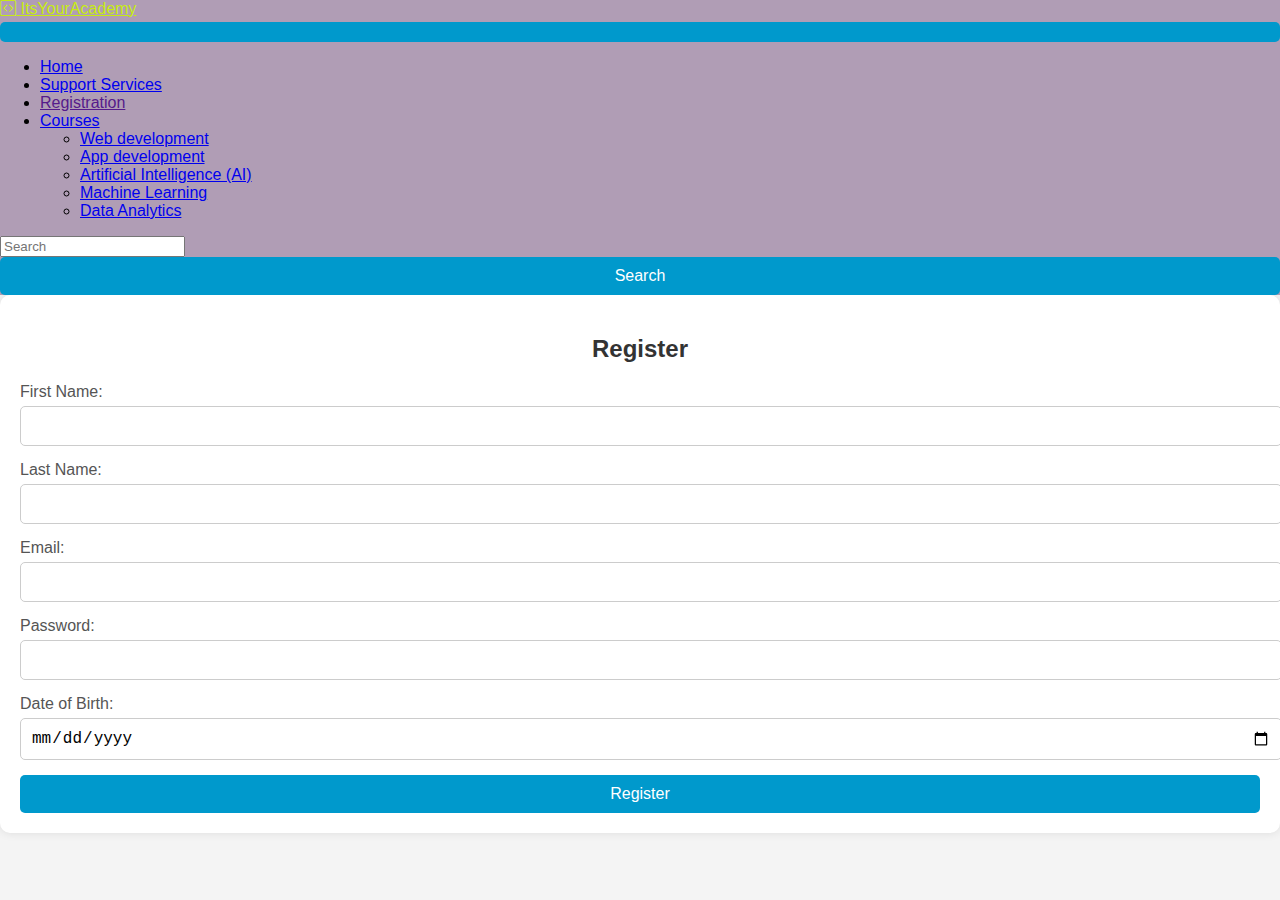
<file: registration.html>
<!doctype html>
<html lang="en">

<head>
    <meta charset="utf-8">
    <meta name="viewport" content="width=device-width, initial-scale=1">
    <title>NoLimits.com</title>


    <link rel="apple-touch-icon" sizes="180x180" href="favicon/apple-touch-icon.png">
    <link rel="icon" type="image/png" sizes="32x32" href="favicon/favicon-32x32.png">
    <link rel="icon" type="image/png" sizes="16x16" href="favicon/favicon-16x16.png">
    <link rel="manifest" href="facicon/site.webmanifest">
    <link rel="mask-icon" href="favicon/safari-pinned-tab.svg" color="#5bbad5">
    <meta name="msapplication-TileColor" content="#da532c">
    <meta name="theme-color" content="#ffffff">

    <link rel="stylesheet" href="register.css">

    <!-- bootstrap icon -->
    <link rel="stylesheet" href="https://cdn.jsdelivr.net/npm/bootstrap-icons@1.10.5/font/bootstrap-icons.css">
    <!-- style -->
    <link href="https://cdn.jsdelivr.net/npm/bootstrap@5.3.1/dist/css/bootstrap.min.css" rel="stylesheet"
        integrity="sha384-4bw+/aepP/YC94hEpVNVgiZdgIC5+VKNBQNGCHeKRQN+PtmoHDEXuppvnDJzQIu9" crossorigin="anonymous">

</head>

<body>
    <nav class="navbar navbar-expand-lg" style="background-color: rgb(176, 157, 181);">
        <div class="container-fluid">
            <a class="navbar-brand" style="color: rgb(199, 236, 17);" href="#">
                <h10><i class="bi bi-code-square text-white"></i></h10> ItsYourAcademy
            </a>
            <button class="navbar-toggler" type="button" data-bs-toggle="collapse"
                data-bs-target="#navbarSupportedContent" aria-controls="navbarSupportedContent" aria-expanded="false"
                aria-label="Toggle navigation">
                <span class="navbar-toggler-icon"></span>
            </button>
            <div class="collapse navbar-collapse" id="navbarSupportedContent">
                <ul class="navbar-nav me-auto mb-2 mb-lg-0" id="hover-effect">
                    <li class="nav-item">
                        <a class="nav-link active" aria-current="page" href="index.html">Home</a>
                    </li>
                    <li class="nav-item">
                        <a class="nav-link" href="service.html" id="sup-ser">Support Services</a>
                    </li>
                    <li class="nav-item">
                        <a class="nav-link" href="">Registration</a>
                    </li>
                    <li class="nav-item dropdown">
                        <a class="nav-link dropdown-toggle" href="#" role="button" data-bs-toggle="dropdown"
                            aria-expanded="false">
                            Courses
                        </a>
                        <ul class="dropdown-menu">
                            <li><a class="dropdown-item" href="#">Web
                                    development</a></li>
                            <li><a class="dropdown-item" href="#">App development</a></li>
                            <!-- <li><hr class="dropdown-divider"></li> -->
                            <li><a class="dropdown-item" href="#">Artificial
                                    Intelligence (AI)</a></li>
                            <li><a class="dropdown-item" href="#">Machine
                                    Learning</a></li>
                            <li><a class="dropdown-item" href="#">Data
                                    Analytics</a></li>
                        </ul>
                    </li>
                </ul>
                <form class="d-flex" role="search">
                    <input class="form-control me-2" type="search" placeholder="Search" aria-label="Search">
                    <button class="btn btn-outline-dark" type="submit">Search</button>
                </form>
            </div>
        </div>
    </nav>

    <!----------- nav end ---------------->

    <div class="container-fluid">
        <div class="row mt-3 justify-content-evenly">
            <div class="col-lg-4 col-sm-12">
                <form class="registration-form">
                    <h2>Register</h2>
                    <div class="input-group">
                        <label for="first-name">First Name:</label>
                        <input type="text" id="first-name" name="first-name" required>
                    </div>
                    <div class="input-group">
                        <label for="last-name">Last Name:</label>
                        <input type="text" id="last-name" name="last-name" required>
                    </div>
                    <div class="input-group">
                        <label for="email">Email:</label>
                        <input type="email" id="email" name="email" required>
                    </div>
                    <div class="input-group">
                        <label for="password">Password:</label>
                        <input type="password" id="password" name="password" required>
                    </div>
                    <div class="input-group">
                        <label for="dob">Date of Birth:</label>
                        <input type="date" id="dob" name="dob" required>
                    </div>


                    <button type="submit">Register</button>
                </form>
            </div>
        </div>
    </div>



    <script src="https://cdn.jsdelivr.net/npm/bootstrap@5.3.1/dist/js/bootstrap.bundle.min.js"
        integrity="sha384-HwwvtgBNo3bZJJLYd8oVXjrBZt8cqVSpeBNS5n7C8IVInixGAoxmnlMuBnhbgrkm"
        crossorigin="anonymous"></script>

</body>

</html>
</file>
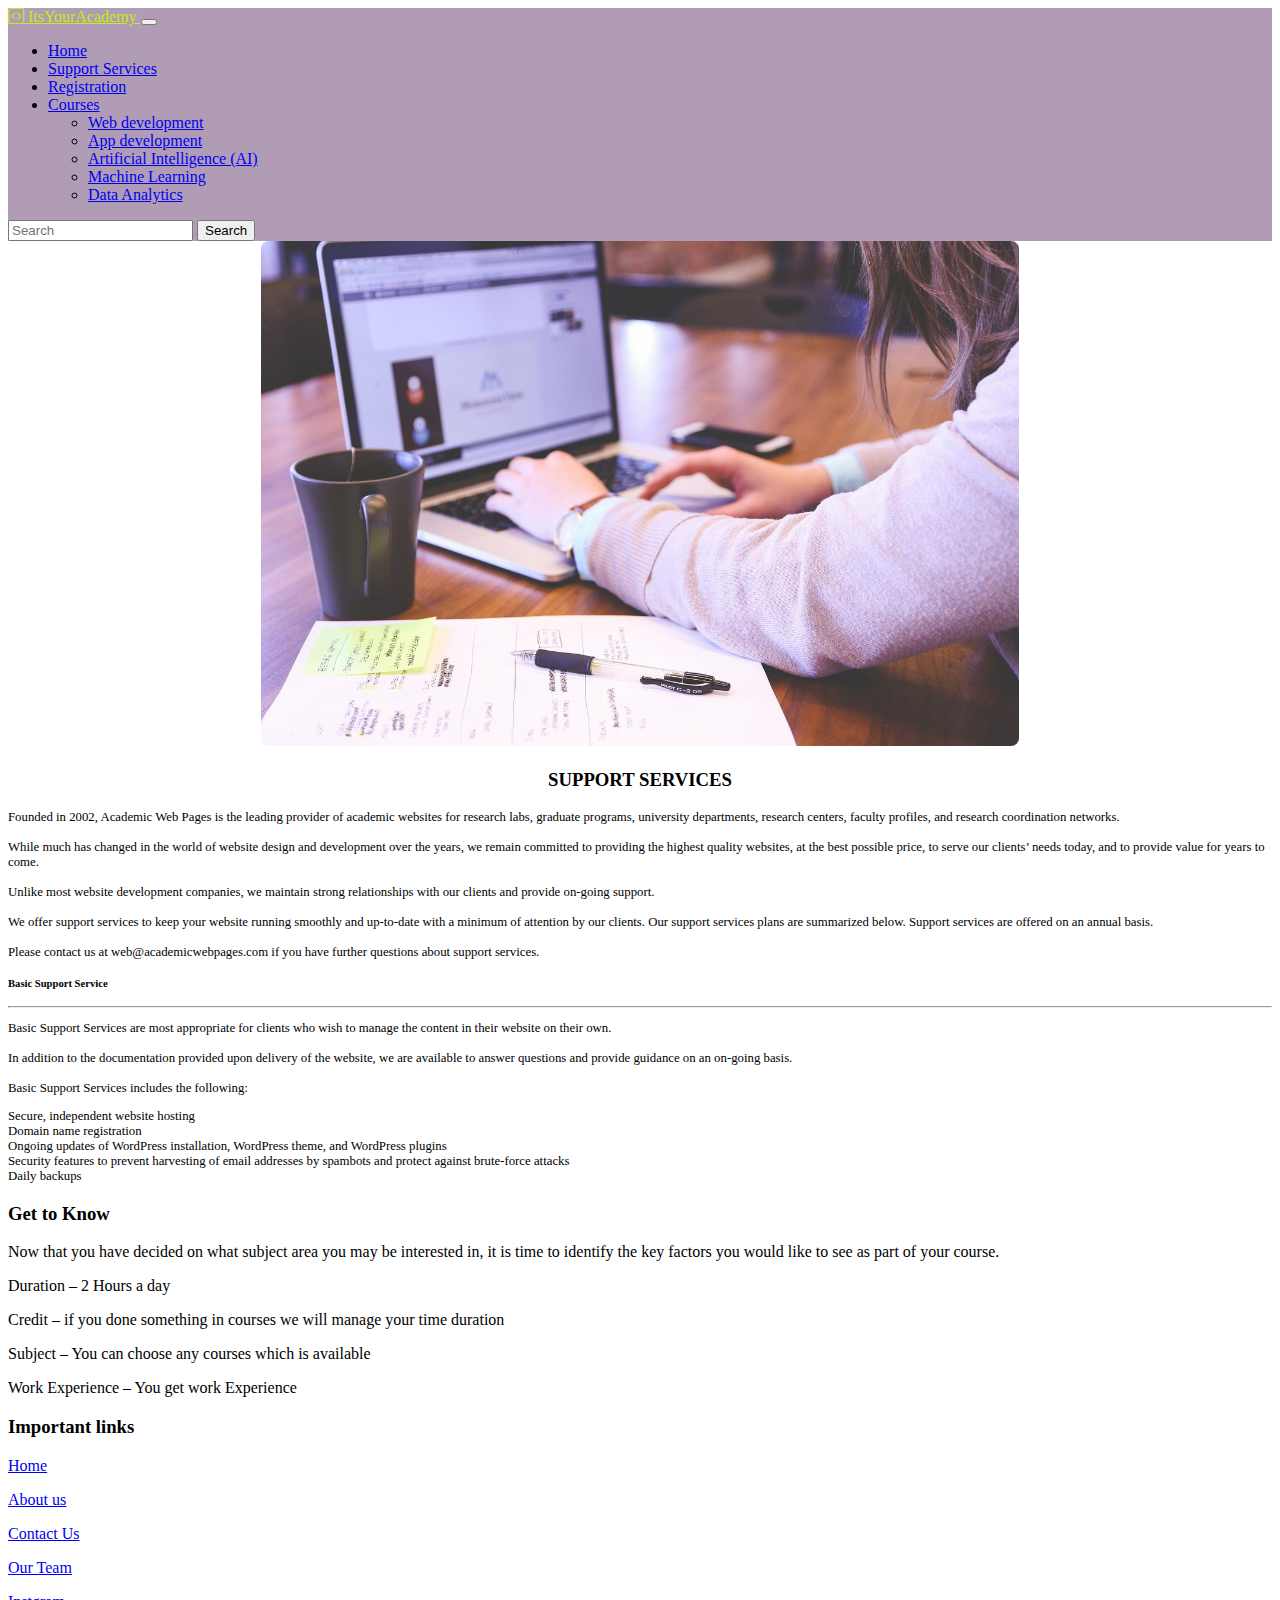
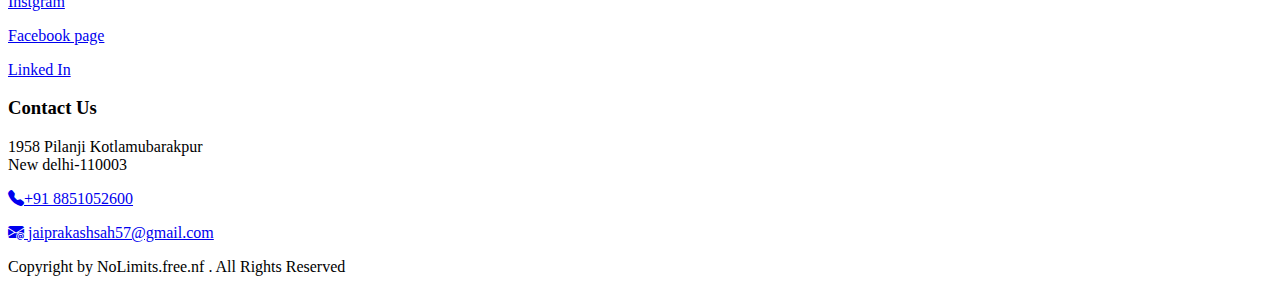
<file: service.html>
<!doctype html>
<html lang="en">

<head>
    <meta charset="utf-8">
    <meta name="viewport" content="width=device-width, initial-scale=1">
    <title>NoLimits.com</title>


    <link rel="apple-touch-icon" sizes="180x180" href="favicon/apple-touch-icon.png">
    <link rel="icon" type="image/png" sizes="32x32" href="favicon/favicon-32x32.png">
    <link rel="icon" type="image/png" sizes="16x16" href="favicon/favicon-16x16.png">
    <link rel="manifest" href="facicon/site.webmanifest">
    <link rel="mask-icon" href="favicon/safari-pinned-tab.svg" color="#5bbad5">
    <meta name="msapplication-TileColor" content="#da532c">
    <meta name="theme-color" content="#ffffff">

    <link rel="stylesheet" href="style.css">

    <!-- bootstrap icon -->
    <link rel="stylesheet" href="https://cdn.jsdelivr.net/npm/bootstrap-icons@1.10.5/font/bootstrap-icons.css">
    <!-- style -->
    <link href="https://cdn.jsdelivr.net/npm/bootstrap@5.3.1/dist/css/bootstrap.min.css" rel="stylesheet"
        integrity="sha384-4bw+/aepP/YC94hEpVNVgiZdgIC5+VKNBQNGCHeKRQN+PtmoHDEXuppvnDJzQIu9" crossorigin="anonymous">

</head>

<body>
    <nav class="navbar navbar-expand-lg" style="background-color: rgb(176, 157, 181);">
        <div class="container-fluid">
            <a class="navbar-brand" style="color: rgb(199, 236, 17);" href="#">
                <h10><i class="bi bi-code-square text-white"></i></h10> ItsYourAcademy
            </a>
            <button class="navbar-toggler" type="button" data-bs-toggle="collapse"
                data-bs-target="#navbarSupportedContent" aria-controls="navbarSupportedContent" aria-expanded="false"
                aria-label="Toggle navigation">
                <span class="navbar-toggler-icon"></span>
            </button>
            <div class="collapse navbar-collapse" id="navbarSupportedContent">
                <ul class="navbar-nav me-auto mb-2 mb-lg-0" id="hover-effect">
                    <li class="nav-item">
                        <a class="nav-link active" aria-current="page" href="index.html">Home</a>
                    </li>
                    <li class="nav-item">
                        <a class="nav-link" href="https://www.ambitionbox.com/overview/skills-academy-overview"
                            id="sup-ser">Support Services</a>
                    </li>
                    <li class="nav-item">
                        <a class="nav-link" href="registration.html">Registration</a>
                    </li>
                    <li class="nav-item dropdown">
                        <a class="nav-link dropdown-toggle" href="#" role="button" data-bs-toggle="dropdown"
                            aria-expanded="false">
                            Courses
                        </a>
                        <ul class="dropdown-menu">
                            <li><a class="dropdown-item"
                                    href="#">Web
                                    development</a></li>
                            <li><a class="dropdown-item" href="#">App development</a></li>
                            <!-- <li><hr class="dropdown-divider"></li> -->
                            <li><a class="dropdown-item"
                                    href="#">Artificial
                                    Intelligence (AI)</a></li>
                            <li><a class="dropdown-item"
                                    href="#">Machine
                                    Learning</a></li>
                            <li><a class="dropdown-item"
                                    href="#">Data
                                    Analytics</a></li>
                        </ul>
                    </li>
                </ul>
                <form class="d-flex" role="search">
                    <input class="form-control me-2" type="search" placeholder="Search" aria-label="Search">
                    <button class="btn btn-outline-dark" type="submit">Search</button>
                </form>
            </div>
        </div>
    </nav>

    <!----------- nav end ---------------->

    <div class="container-fluid">
        <div class="row mt-5 mb-5">
            <div class="col-12">
                <img src="s5.jpg" id="img-2" alt="">
            </div>
        </div>
        <div class="row justify-content-evenly">
            <div class="col-12" id="text-item">
                <h3>SUPPORT SERVICES</h3>
            </div>
            <div class="col-9 mb-3" style="font-size: 0.8rem;">
                <p>Founded in 2002, Academic Web Pages is the leading provider of academic websites for research labs,
                    graduate programs, university departments, research centers, faculty profiles, and research
                    coordination networks.

                    <br> <br> While much has changed in the world of website design and development over the years, we
                    remain committed to providing the highest quality websites, at the best possible price, to serve our
                    clients’ needs today, and to provide value for years to come.

                    <br> <br> Unlike most website development companies, we maintain strong relationships with our
                    clients and provide on-going support.

                    <br> <br> We offer support services to keep your website running smoothly and up-to-date with a
                    minimum of attention by our clients. Our support services plans are summarized below. Support
                    services are offered on an annual basis.

                    <br> <br> Please contact us at web@academicwebpages.com if you have further questions about support
                    services.
                </p>
            </div>
            <div class="col-9 mt-3" style="font-size: 0.8rem;">
                <h5>Basic Support Service</h5>
                <hr>
            </div>
            <div class="col-9 mb-5" style="font-size: 0.8rem;">
                <p>
                    Basic Support Services are most appropriate for clients who wish to manage the content in their
                    website on their own. <br> <br>

                    In addition to the documentation provided upon delivery of the website, we are available to answer
                    questions and provide guidance on an on-going basis. <br> <br>

                    Basic Support Services includes the following:
                    <li>Secure, independent website hosting</li>
                    <li>Domain name registration</li>
                    <li>Ongoing updates of WordPress installation, WordPress theme, and WordPress plugins</li>
                    <li>Security features to prevent harvesting of email addresses by spambots and protect against brute-force attacks</li>
                    <li>Daily backups</li>
                </p>
            </div>
        </div>
    </div>




    <!---------------- footer page --------------------->
    <div class="container-fluid">

        <div class="row bt-3 pb-5 justify-content-evenly bg-dark text-white">
            <div class="col-md-3 pt-3">
                <h3>Get to Know</h3>
                <p>Now that you have decided on what subject area you may be interested in, it is time to identify the
                    key factors you would like to see as part of your course.</p>
                <p>Duration – 2 Hours a day</p>
                <p>Credit – if you done something in courses we will manage your time duration</p>
                <p>Subject – You can choose any courses which is available</p>
                <p>Work Experience – You get work Experience</p>
            </div>
            <div class="col-md-3 pt-3">
                <h3>Important links</h3>
                <p><a href="#"
                        class="link-light link-offset-2 link-underline-opacity-25 link-underline-opacity-100-hover">Home</a>
                </p>
                <p><a href="#"
                        class="link-light link-offset-2 link-underline-opacity-25 link-underline-opacity-100-hover">About
                        us</a></p>
                <p><a href="#"
                        class="link-light link-offset-2 link-underline-opacity-25 link-underline-opacity-100-hover">Contact
                        Us</a></p>
                <p><a href="#"
                        class="link-light link-offset-2 link-underline-opacity-25 link-underline-opacity-100-hover">Our
                        Team</a></p>
                <p><a href="https://www.instagram.com/welcome.ai/"
                        class="link-light link-offset-2 link-underline-opacity-25 link-underline-opacity-100-hover">Instgram</a>
                </p>
                <p><a href="https://www.facebook.com/groups/webdevelopment0/"
                        class="link-light link-offset-2 link-underline-opacity-25 link-underline-opacity-100-hover">Facebook
                        page</a></p>
                <p><a href="https://www.linkedin.com/in/jai-sah-8a364121b/?originalSubdomain=in"
                        class="link-light link-offset-2 link-underline-opacity-25 link-underline-opacity-100-hover">Linked
                        In</a></p>
            </div>
            <div class="col-md-3 pt-3">
                <h3>Contact Us</h3>
                <p>1958 Pilanji Kotlamubarakpur <br> New delhi-110003</p>
                <p><a href="#"
                        class="link-light link-offset-2 link-underline-opacity-25 link-underline-opacity-100-hover"><i
                            class="bi bi-telephone-fill pe-2"></i>+91 8851052600</a></p>
                <p><a href="#"
                        class="link-light link-offset-2 link-underline-opacity-25 link-underline-opacity-100-hover"><i
                            class="bi bi-envelope-at-fill pe-2">
                        </i> jaiprakashsah57@gmail.com</a></p>

            </div>
        </div>

        <!-- copyright -->

        <div class="row pb-3 pt-3 text-center">
            <div class="col-12">
                <p>Copyright by NoLimits.free.nf . All Rights Reserved</p>
            </div>
        </div>

        <!-- conatainer end -->
    </div>

    <script src="https://cdn.jsdelivr.net/npm/bootstrap@5.3.1/dist/js/bootstrap.bundle.min.js"
        integrity="sha384-HwwvtgBNo3bZJJLYd8oVXjrBZt8cqVSpeBNS5n7C8IVInixGAoxmnlMuBnhbgrkm"
        crossorigin="anonymous"></script>

</body>

</html>
</file>
<file: register.css>
body {
    font-family: Arial, sans-serif;
    background-color: #f4f4f4;
    margin: 0;
    padding: 0;
}

.container {
    max-width: 400px;
    margin: 0 auto;
    padding: 20px;
}

.registration-form {
    background-color: #ffffff;
    border-radius: 10px;
    padding: 20px;
    box-shadow: 0px 0px 10px rgba(0, 0, 0, 0.1);
}

.registration-form h2 {
    margin-bottom: 20px;
    text-align: center;
    color: #333333;
}

.input-group {
    margin-bottom: 15px;
}

.input-group label {
    display: block;
    margin-bottom: 5px;
    color: #555555;
}

.input-group input {
    width: 100%;
    padding: 10px;
    border: 1px solid #cccccc;
    border-radius: 5px;
    font-size: 16px;
}

.input-group input:focus {
    outline: none;
    border-color: #0099cc;
}

button {
    width: 100%;
    padding: 10px;
    background-color: #0099cc;
    color: #ffffff;
    border: none;
    border-radius: 5px;
    cursor: pointer;
    font-size: 16px;
    transition: background-color 0.3s;
}

button:hover {
    background-color: #0077aa;
}
</file>
<file: style.css>
#img-2{
    width: 60%;
    margin-left: 20%; 
    border-radius: 8px;
}

#text-item{
    text-align: center;
}

#nav-bar{
    position: sticky;
}

.slider-1{
    margin-top: 70px;
}
</file>
